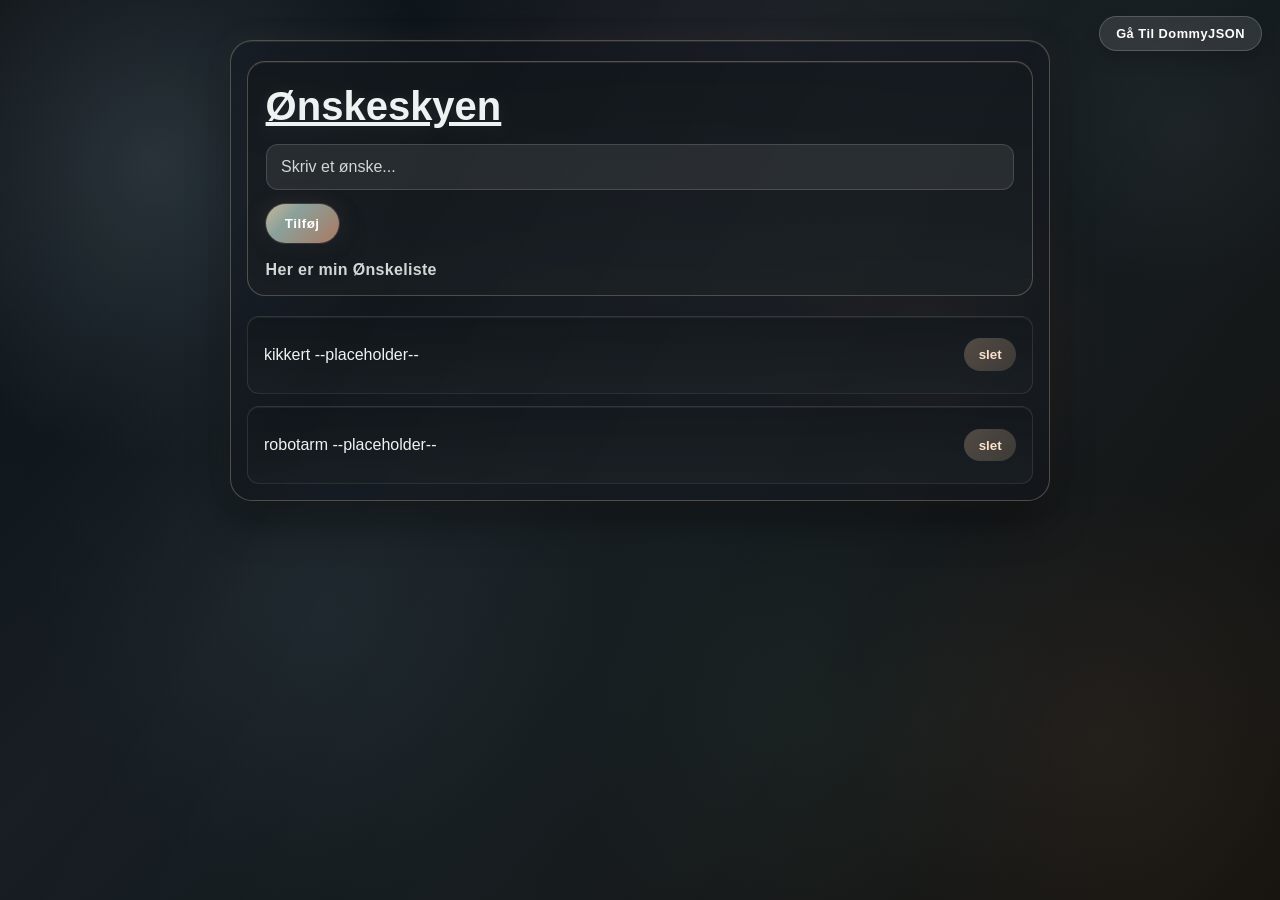
<file: index.html>
<!DOCTYPE html>
<html lang="en">

<head>
	<meta charset="UTF-8" />
	<meta name="viewport" content="width=device-width, initial-scale=1.0" />
	<title>MVC & CRUD model</title>
	<link rel="stylesheet" href="./assets/css/style.css" />
	<script src="./assets/js/modelLocalStorage.js" defer></script> <!-- ændre det til bare model.js for at gå tilbage til før localstorage var tilføjet -->
	<script src="./assets/js/view.js" defer></script>
	<script src="./assets/js/controller.js" defer></script>
	<!-- <script src="./assets/JSON/app.JSON" defer></script> -->
</head>

<body>
	<a class="page-switcher" href="./side2.html">Gå Til DommyJSON</a>
	<section id="app"> </section>
</body>

</html>
</file>
<file: assets/css/style.css>
:root {
    --bg: #f4efe9;
    --panel: rgba(18, 24, 29, 0.68);
    --panel-border: rgba(196, 175, 155, 0.35);
    --text: #edf3f2;
    --muted: #d1d7d4;
    --accent: #d9b79d;
    --accent-soft: rgba(217, 183, 157, 0.18);
    --sage: #dfe9e3;
    --shadow: rgba(0, 0, 0, 0.28);
}

* {
    box-sizing: border-box;
}

body {
    margin: 0;
    min-height: 100vh;
    padding: 2.5rem 1.25rem;
    font-family: "Segoe UI", Tahoma, Geneva, Verdana, sans-serif;
    color: var(--text);
    background:
        radial-gradient(circle at 12% 18%, rgba(96, 118, 128, 0.3), transparent 22%),
        radial-gradient(circle at 25% 68%, rgba(52, 73, 80, 0.24), transparent 25%),
        radial-gradient(circle at 52% 18%, rgba(77, 58, 71, 0.22), transparent 28%),
        radial-gradient(circle at 72% 36%, rgba(135, 96, 70, 0.18), transparent 18%),
        radial-gradient(circle at 63% 80%, rgba(42, 61, 53, 0.2), transparent 24%),
        radial-gradient(circle at 86% 82%, rgba(110, 78, 60, 0.15), transparent 19%),
        radial-gradient(circle at 92% 14%, rgba(255,255,255,0.04), transparent 12%),
        linear-gradient(135deg, #090d12 0%, #0d1419 18%, #171d22 38%, #12191d 58%, #17140f 100%);
    background-attachment: fixed;
    position: relative;
}

body::before {
    content: "";
    position: fixed;
    inset: 0;
    pointer-events: none;
    background:
        linear-gradient(120deg, rgba(255,255,255,0.04), rgba(255,255,255,0) 30%, rgba(255,255,255,0.03) 52%, rgba(255,255,255,0.01) 74%, rgba(255,255,255,0));
    mix-blend-mode: screen;
    opacity: 0.5;
}

#app {
    max-width: 820px;
    margin: 0 auto;
    padding: 1.25rem 1rem 1rem;
    border-radius: 22px;
    background: rgba(16, 21, 27, 0.52);
    border: 1px solid var(--panel-border);
    box-shadow: 0 20px 42px rgba(0, 0, 0, 0.38), 0 0 28px rgba(154, 118, 84, 0.08), inset 0 1px 0 rgba(255,255,255,0.08);
}

.page-switcher {
    position: fixed;
    top: 16px;
    right: 18px;
    z-index: 20;
    display: inline-block;
    padding: 0.55rem 1rem;
    border-radius: 999px;
    background: rgba(255, 255, 255, 0.1);
    color: #fff;
    text-decoration: none;
    font-size: 0.8rem;
    font-weight: 600;
    letter-spacing: 0.04em;
    box-shadow: 0 8px 18px rgba(0,0,0,0.18);
    border: 1px solid rgba(255,255,255,0.18);
}

.page-switcher:hover {
    opacity: 0.9;
}

.myHeader {
    display: flex;
    flex-direction: column;
    gap: 0.9rem;
    padding: 1.25rem 1.1rem 1rem;
    border-radius: 18px;
    background: linear-gradient(180deg, rgba(17,22,27,0.94), rgba(25,31,35,0.74));
    border: 1px solid var(--panel-border);
    box-shadow: inset 0 1px 0 rgba(255,255,255,0.08);
}

.myHeader h1 {
    margin: 0;
    font-size: clamp(1.8rem, 4vw, 2.5rem);
    line-height: 1.2;
    text-decoration: underline;
    color: var(--text);
    text-shadow: 0 0 16px rgba(255,255,255,0.08);
}

.myHeader input {
    width: 100%;
    padding: 0.8rem 0.9rem;
    border-radius: 12px;
    border: 1px solid rgba(255,255,255,0.15);
    background: rgba(255,255,255,0.08);
    color: var(--text);
    font-size: 1rem;
    outline: none;
}

.myHeader input::placeholder {
    color: var(--muted);
    opacity: 1;
}

.myHeader input:focus {
    border-color: rgba(217, 183, 157, 0.72);
    box-shadow: 0 0 0 3px rgba(217,183,157,0.12);
}

.myHeader button {
    align-self: flex-start;
    border: none;
    border-radius: 999px;
    padding: 0.75rem 1.2rem;
    background: linear-gradient(135deg, #c5b597 0%, #8aa19b 34%, #ab795f 100%);
    color: white;
    font-weight: 800;
    letter-spacing: 0.04em;
    cursor: pointer;
    box-shadow: 0 14px 28px rgba(10, 18, 24, 0.4), 0 0 0 1px rgba(255,255,255,0.14), 0 0 24px rgba(171, 121, 95, 0.18);
}

.myHeader p {
    margin: 0.2rem 0 0;
    color: var(--muted);
    font-weight: 600;
    letter-spacing: 0.02em;
}

.wishListContainer {
    display: flex;
    flex-direction: column;
    gap: 0.8rem;
    margin-top: 1rem;
    padding: 0.25rem 0 0;
}

.wishListContainer div {
    display: flex;
    align-items: center;
    justify-content: space-between;
    gap: 0.75rem;
    padding: 0.8rem 1rem;
    border-radius: 12px;
    background: linear-gradient(180deg, rgba(17,22,27,0.9), rgba(25,31,35,0.7));
    border: 1px solid rgba(255,255,255,0.1);
    color: var(--text);
    box-shadow: inset 0 1px 0 rgba(255,255,255,0.06);
}

.wishListContainer button {
    border: none;
    border-radius: 999px;
    padding: 0.55rem 0.9rem;
    background: linear-gradient(135deg, rgba(224, 188, 154, 0.3), rgba(161, 132, 109, 0.28));
    color: #f9e2cc;
    font-weight: 800;
    cursor: pointer;
}

@media (max-width: 520px) {
    body {
        padding: 1.25rem 0.9rem;
    }

    #app {
        padding: 0.9rem 0.7rem;
    }

    .myHeader {
        padding: 1rem 0.9rem 0.9rem;
    }
}
</file>
